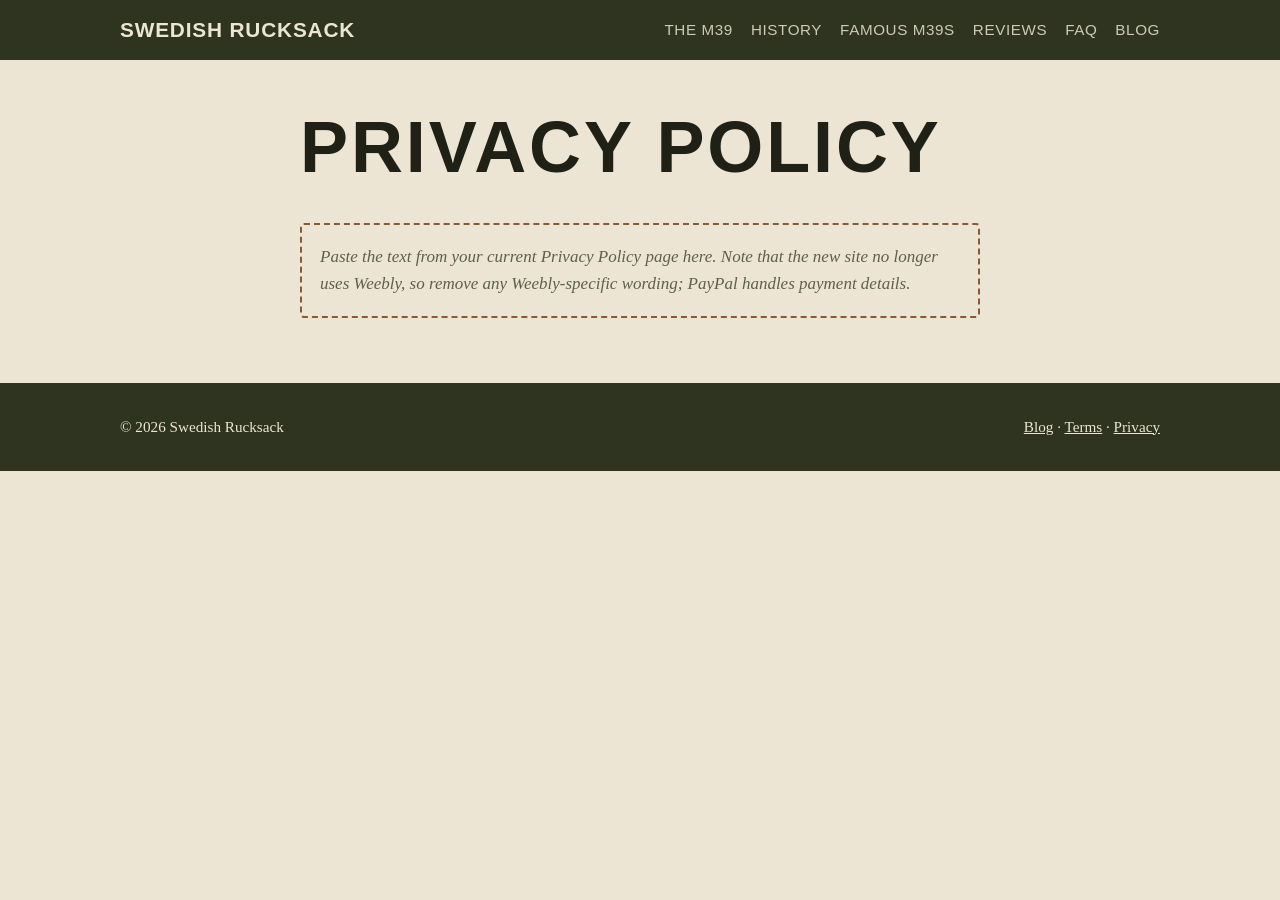
<file: privacy-policy.html>
<!doctype html><meta charset="utf-8"><title>Moved</title><link rel="canonical" href="/privacy.html"><meta http-equiv="refresh" content="0; url=/privacy.html"><p>This page moved. <a href="/privacy.html">Continue</a>.</p>
</file>
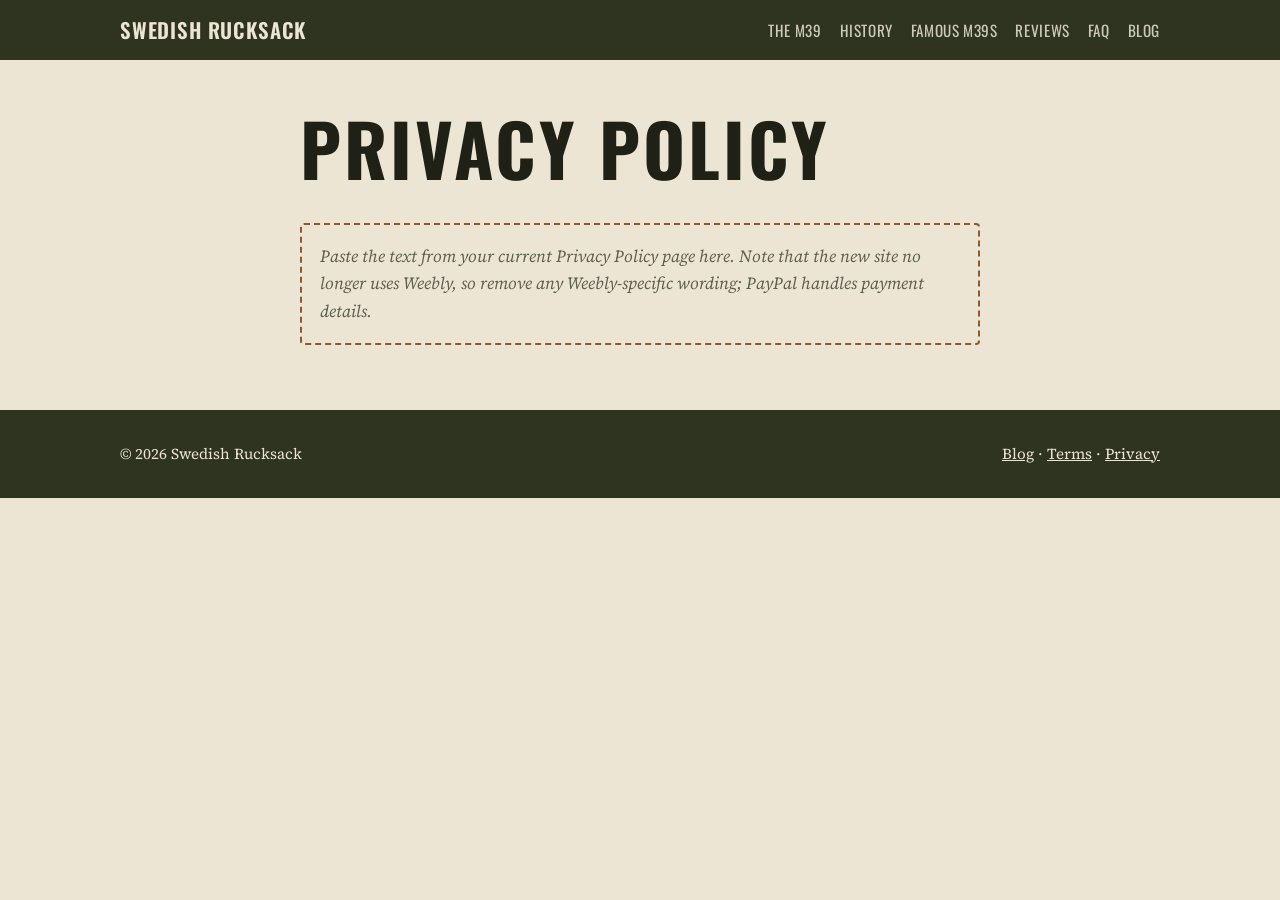
<file: privacy.html>
<!doctype html>
<html lang="en">
<head>
  <meta charset="utf-8">
  <meta name="viewport" content="width=device-width, initial-scale=1">
  <title>Privacy Policy – Swedish Rucksack</title>
  <meta name="description" content="Privacy policy for Swedish Rucksack.">
  <link rel="preconnect" href="https://fonts.googleapis.com">
  <link rel="preconnect" href="https://fonts.gstatic.com" crossorigin>
  <link href="https://fonts.googleapis.com/css2?family=Oswald:wght@500;600&family=Source+Serif+4:ital,wght@0,400;0,600;1,400&display=swap" rel="stylesheet">
  <link rel="stylesheet" href="/styles.css">
</head>
<body>
<header class="site">
  <div class="wrap">
    <a class="brand" href="/">Swedish Rucksack</a>
    <nav>
      <a href="/#m39">The M39</a>
      <a href="/#history">History</a>
      <a href="/#famous">Famous M39s</a>
      <a href="/#reviews">Reviews</a>
      <a href="/#faq">FAQ</a>
      <a href="/blog/">Blog</a>
    </nav>
  </div>
</header>
<main>
<article>
  <h1>Privacy Policy</h1>
  <p class="placeholder">Paste the text from your current Privacy Policy page here. Note that the new site no longer uses Weebly, so remove any Weebly-specific wording; PayPal handles payment details.</p>
</article>
</main>
<footer class="site">
  <div class="wrap">
    <span>&copy; <span id="yr">2026</span> Swedish Rucksack</span>
    <span><a href="/blog/">Blog</a> · <a href="/terms.html">Terms</a> · <a href="/privacy.html">Privacy</a></span>
  </div>
</footer>
<script>document.getElementById('yr').textContent = new Date().getFullYear();</script>
</body>
</html>
</file>
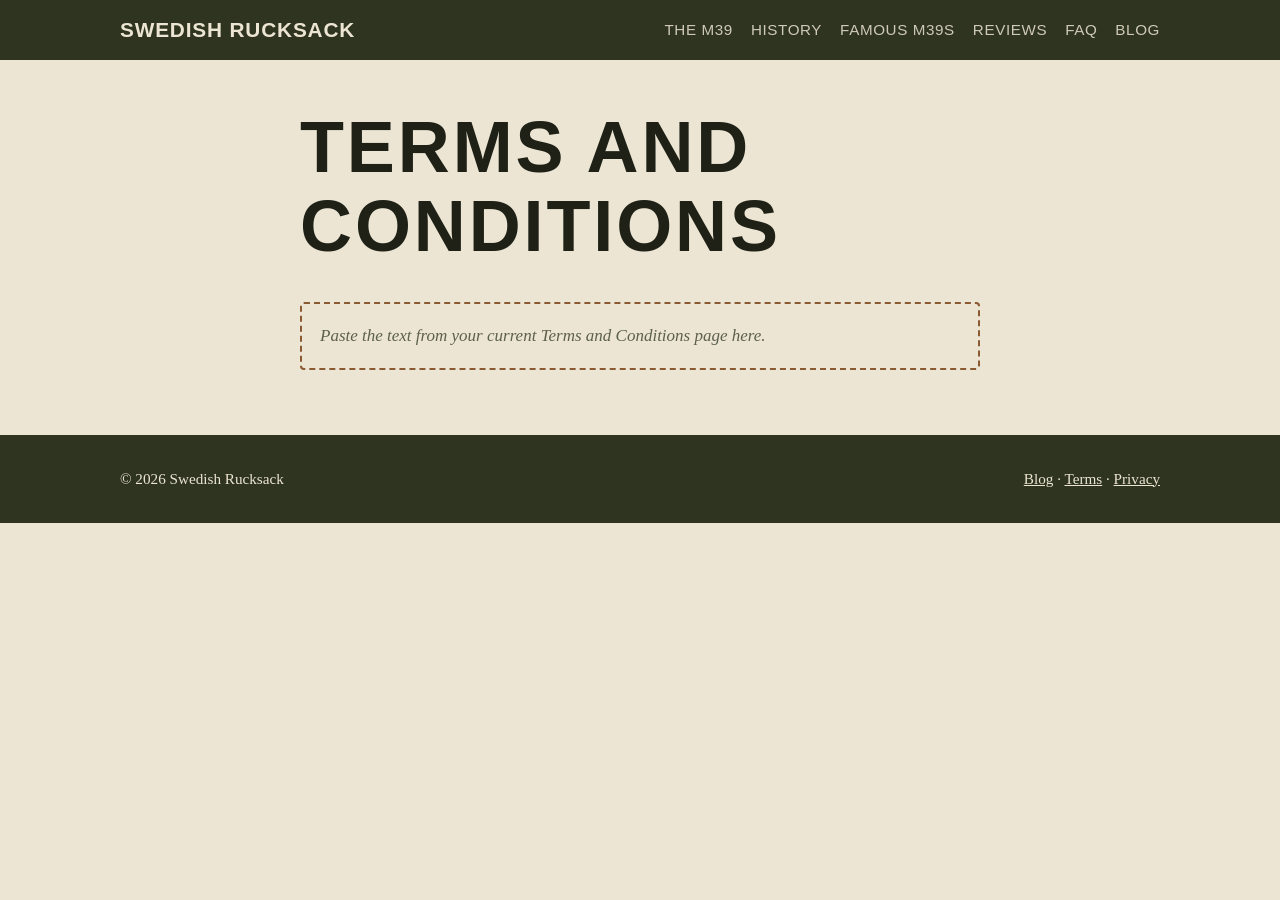
<file: terms-and-conditions.html>
<!doctype html><meta charset="utf-8"><title>Moved</title><link rel="canonical" href="/terms.html"><meta http-equiv="refresh" content="0; url=/terms.html"><p>This page moved. <a href="/terms.html">Continue</a>.</p>
</file>
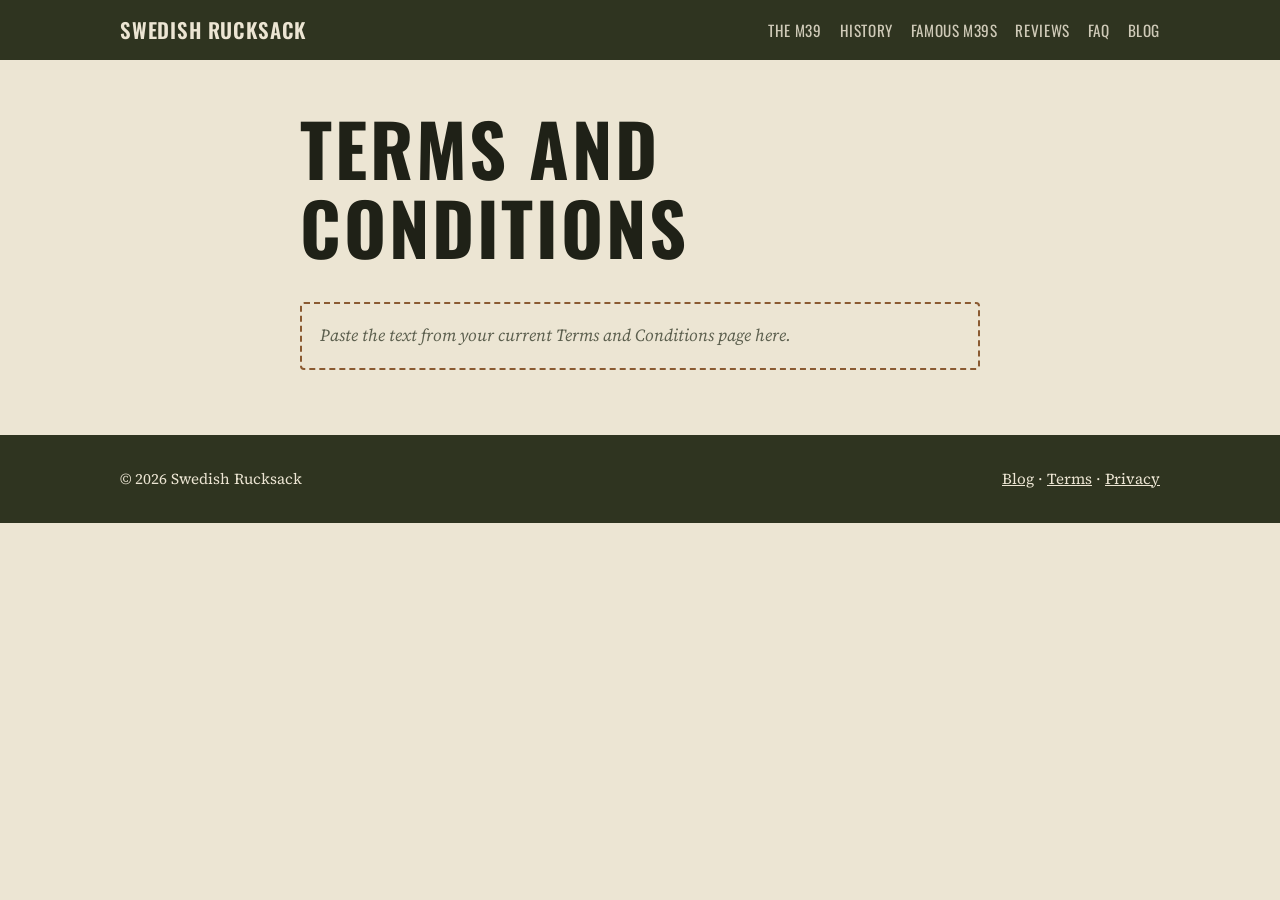
<file: terms.html>
<!doctype html>
<html lang="en">
<head>
  <meta charset="utf-8">
  <meta name="viewport" content="width=device-width, initial-scale=1">
  <title>Terms and Conditions – Swedish Rucksack</title>
  <meta name="description" content="Terms and conditions for Swedish Rucksack.">
  <link rel="preconnect" href="https://fonts.googleapis.com">
  <link rel="preconnect" href="https://fonts.gstatic.com" crossorigin>
  <link href="https://fonts.googleapis.com/css2?family=Oswald:wght@500;600&family=Source+Serif+4:ital,wght@0,400;0,600;1,400&display=swap" rel="stylesheet">
  <link rel="stylesheet" href="/styles.css">
</head>
<body>
<header class="site">
  <div class="wrap">
    <a class="brand" href="/">Swedish Rucksack</a>
    <nav>
      <a href="/#m39">The M39</a>
      <a href="/#history">History</a>
      <a href="/#famous">Famous M39s</a>
      <a href="/#reviews">Reviews</a>
      <a href="/#faq">FAQ</a>
      <a href="/blog/">Blog</a>
    </nav>
  </div>
</header>
<main>
<article>
  <h1>Terms and Conditions</h1>
  <p class="placeholder">Paste the text from your current Terms and Conditions page here.</p>
</article>
</main>
<footer class="site">
  <div class="wrap">
    <span>&copy; <span id="yr">2026</span> Swedish Rucksack</span>
    <span><a href="/blog/">Blog</a> · <a href="/terms.html">Terms</a> · <a href="/privacy.html">Privacy</a></span>
  </div>
</footer>
<script>document.getElementById('yr').textContent = new Date().getFullYear();</script>
</body>
</html>
</file>
<file: styles.css>
:root {
  --canvas: #ece5d3;
  --canvas-dark: #ddd3ba;
  --olive: #4a5232;
  --olive-dark: #2f3420;
  --leather: #8a5a32;
  --ink: #1f2117;
  --muted: #5d604f;
  --line: #c9bea2;
  --max: 1080px;
}

* { box-sizing: border-box; }
html { scroll-behavior: smooth; }
body {
  margin: 0;
  background: var(--canvas);
  color: var(--ink);
  font: 17px/1.6 "Source Serif 4", Georgia, serif;
}
img { max-width: 100%; display: block; }
a { color: var(--leather); }
h1, h2, h3, .brand, .btn, nav {
  font-family: "Oswald", "Arial Narrow", sans-serif;
  text-transform: uppercase;
  letter-spacing: .04em;
}
h1, h2, h3 { line-height: 1.1; margin: 0 0 .5em; }
h1 { font-size: clamp(2.4rem, 7vw, 4.5rem); }
h2 { font-size: clamp(1.7rem, 4vw, 2.4rem); color: var(--olive-dark); }
h3 { font-size: 1.2rem; }

.wrap { max-width: var(--max); margin: 0 auto; padding: 0 20px; }

/* Header */
header.site {
  background: var(--olive-dark);
  color: var(--canvas);
  position: sticky; top: 0; z-index: 10;
}
header.site .wrap { display: flex; align-items: center; justify-content: space-between; gap: 16px; min-height: 60px; flex-wrap: wrap; }
.brand { color: var(--canvas); text-decoration: none; font-size: 1.3rem; font-weight: 600; }
nav { display: flex; gap: 18px; flex-wrap: wrap; font-size: .95rem; }
nav a { color: var(--canvas); text-decoration: none; opacity: .85; }
nav a:hover { opacity: 1; text-decoration: underline; }

/* Hero */
.hero { padding: 56px 0; }
.hero .wrap { display: grid; grid-template-columns: 1.1fr 1fr; gap: 40px; align-items: center; }
.eyebrow { font-family: "Oswald", sans-serif; text-transform: uppercase; letter-spacing: .15em; color: var(--leather); margin: 0 0 8px; }
.lede { font-size: 1.15rem; color: var(--muted); max-width: 34em; }
.price { font-family: "Oswald", sans-serif; font-size: 2rem; margin: 20px 0 4px; }
.note { font-size: .95rem; color: var(--muted); margin: 0 0 18px; }

.btn {
  display: inline-block; padding: 14px 26px;
  background: var(--leather); color: #fff; text-decoration: none;
  border-radius: 3px; font-weight: 600; font-size: 1.05rem;
}
.btn:hover { background: #6f4626; }
.btn.secondary { background: transparent; color: var(--olive-dark); border: 2px solid var(--olive-dark); }
.btn.disabled { background: var(--line); color: var(--muted); pointer-events: none; }

.photo {
  background: var(--canvas-dark) center/cover no-repeat;
  border: 1px solid var(--line);
  border-radius: 4px;
  aspect-ratio: 4 / 3;
  overflow: hidden;
}
.photo img { width: 100%; height: 100%; object-fit: cover; }

/* Sections */
section { padding: 64px 0; border-top: 1px solid var(--line); }
section.alt { background: var(--canvas-dark); }
.grid-2 { display: grid; grid-template-columns: 1fr 1fr; gap: 40px; align-items: start; }

.specs { list-style: none; padding: 0; margin: 0; }
.specs li { padding: 10px 0; border-bottom: 1px solid var(--line); display: flex; justify-content: space-between; gap: 16px; }
.specs li span:first-child { color: var(--muted); }
.features { columns: 2; padding-left: 1.2em; margin: 0; }

.card { background: var(--canvas); border: 1px solid var(--line); border-radius: 4px; padding: 24px; }
.placeholder { border: 2px dashed var(--leather); padding: 18px; border-radius: 4px; color: var(--muted); font-style: italic; }

details { border-bottom: 1px solid var(--line); padding: 14px 0; }
summary { cursor: pointer; font-weight: 600; }

/* Article */
article { max-width: 720px; margin: 0 auto; padding: 48px 20px; }
article ol li, article ul li { margin-bottom: .4em; }

footer.site { background: var(--olive-dark); color: var(--canvas); padding: 32px 0; font-size: .95rem; }
footer.site .wrap { display: flex; justify-content: space-between; gap: 16px; flex-wrap: wrap; }
footer.site a { color: var(--canvas); }

@media (max-width: 760px) {
  .hero .wrap, .grid-2 { grid-template-columns: 1fr; }
  .hero { padding: 32px 0; }
  .features { columns: 1; }
  nav { gap: 12px; font-size: .85rem; }
}
</file>
